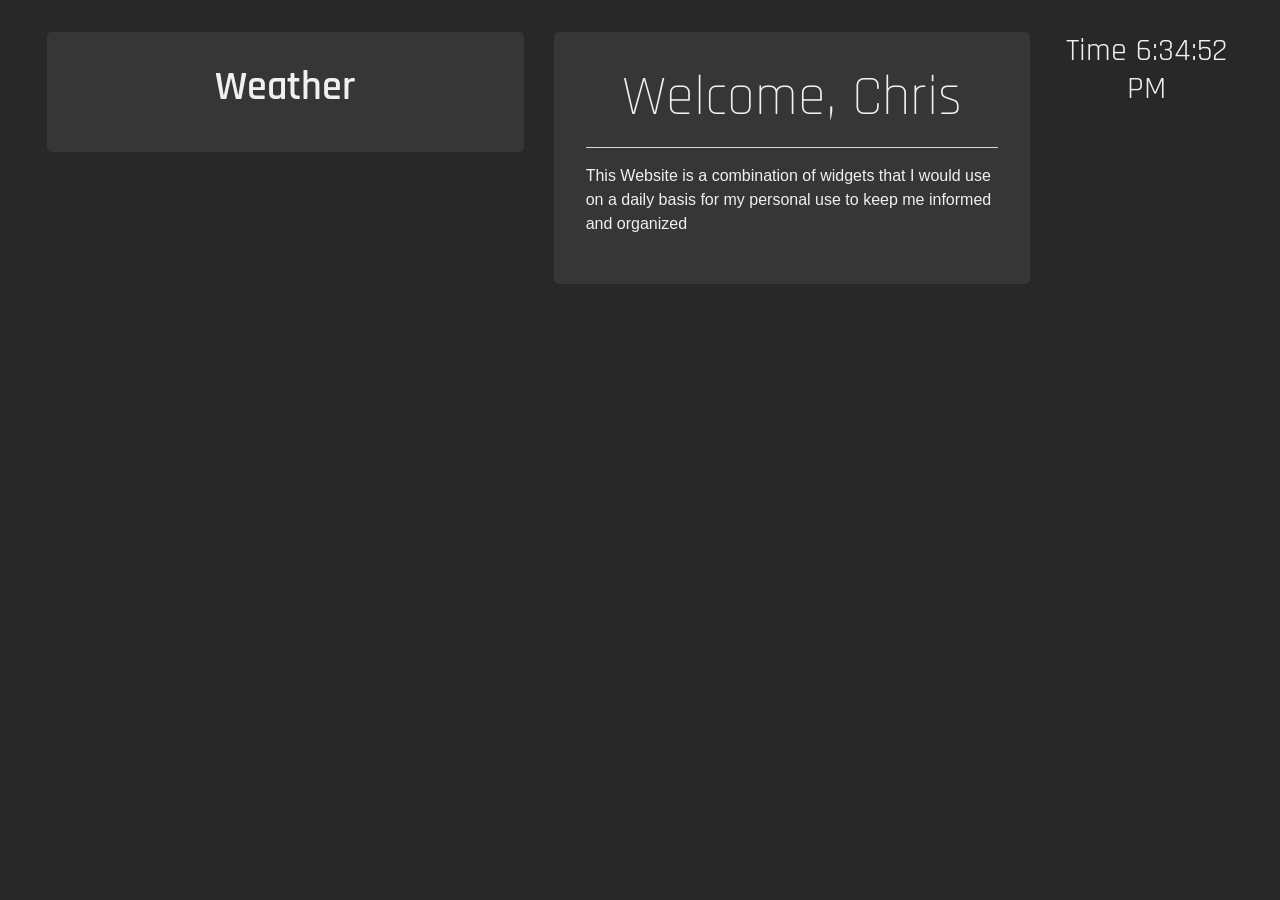
<file: index.html>
<!DOCTYPE html>
<html>
    <head>
        <title>Smart Site</title>
        <link rel="stylesheet" href="https://stackpath.bootstrapcdn.com/bootstrap/4.2.1/css/bootstrap.min.css"
            integrity="sha384-GJzZqFGwb1QTTN6wy59ffF1BuGJpLSa9DkKMp0DgiMDm4iYMj70gZWKYbI706tWS" crossorigin="anonymous">
        <link rel="stylesheet" type="text/css" href="styles.css">
        <link href="https://fonts.googleapis.com/css?family=Rajdhani:400,600" rel="stylesheet">
    </head>

    <body>
        
            <div class="row">
                <div class="col-lg-5 col-md-5">
                    <div class="jumbotron">
                        <h1>Weather</h1>
                    </div>
                </div>
                <div class="col-md-5">
                    <div class="jumbotron">
                        <h1 class="display-4">Welcome, Chris</h1>
                        <hr>
                        <p>This Website is a combination of widgets that I would use on a daily basis for my 
                            personal use to keep me informed and organized</p>
                    </div>
                </div>
                <div class="col-lg-2 col-md-2">
                    <h2>Time <span id="datetime"></span></h2>
                </div>
            </div>


        <script>
            var dt = new Date();
            document.getElementById("datetime").innerHTML = dt.toLocaleTimeString();
        </script>

    </body>
</html>
</file>
<file: styles.css>
body {
    background:#282828;
    color: 	#F0F0F0;
}

h1 {
    text-align: center;
    font-family: 'Rajdhani', sans-serif;
    font-weight: 600;
}

h2 {
    text-align: center;
    font-family: 'Rajdhani', sans-serif;
    font-weight: 400;
}

hr {
    width: 100 px;
    background: #F0F0F0;
    color: #F0F0F0;
}

.jumbotron {
    padding: 2rem;
    background: #363636;
}

.row {
    margin: 2rem;
}
</file>
